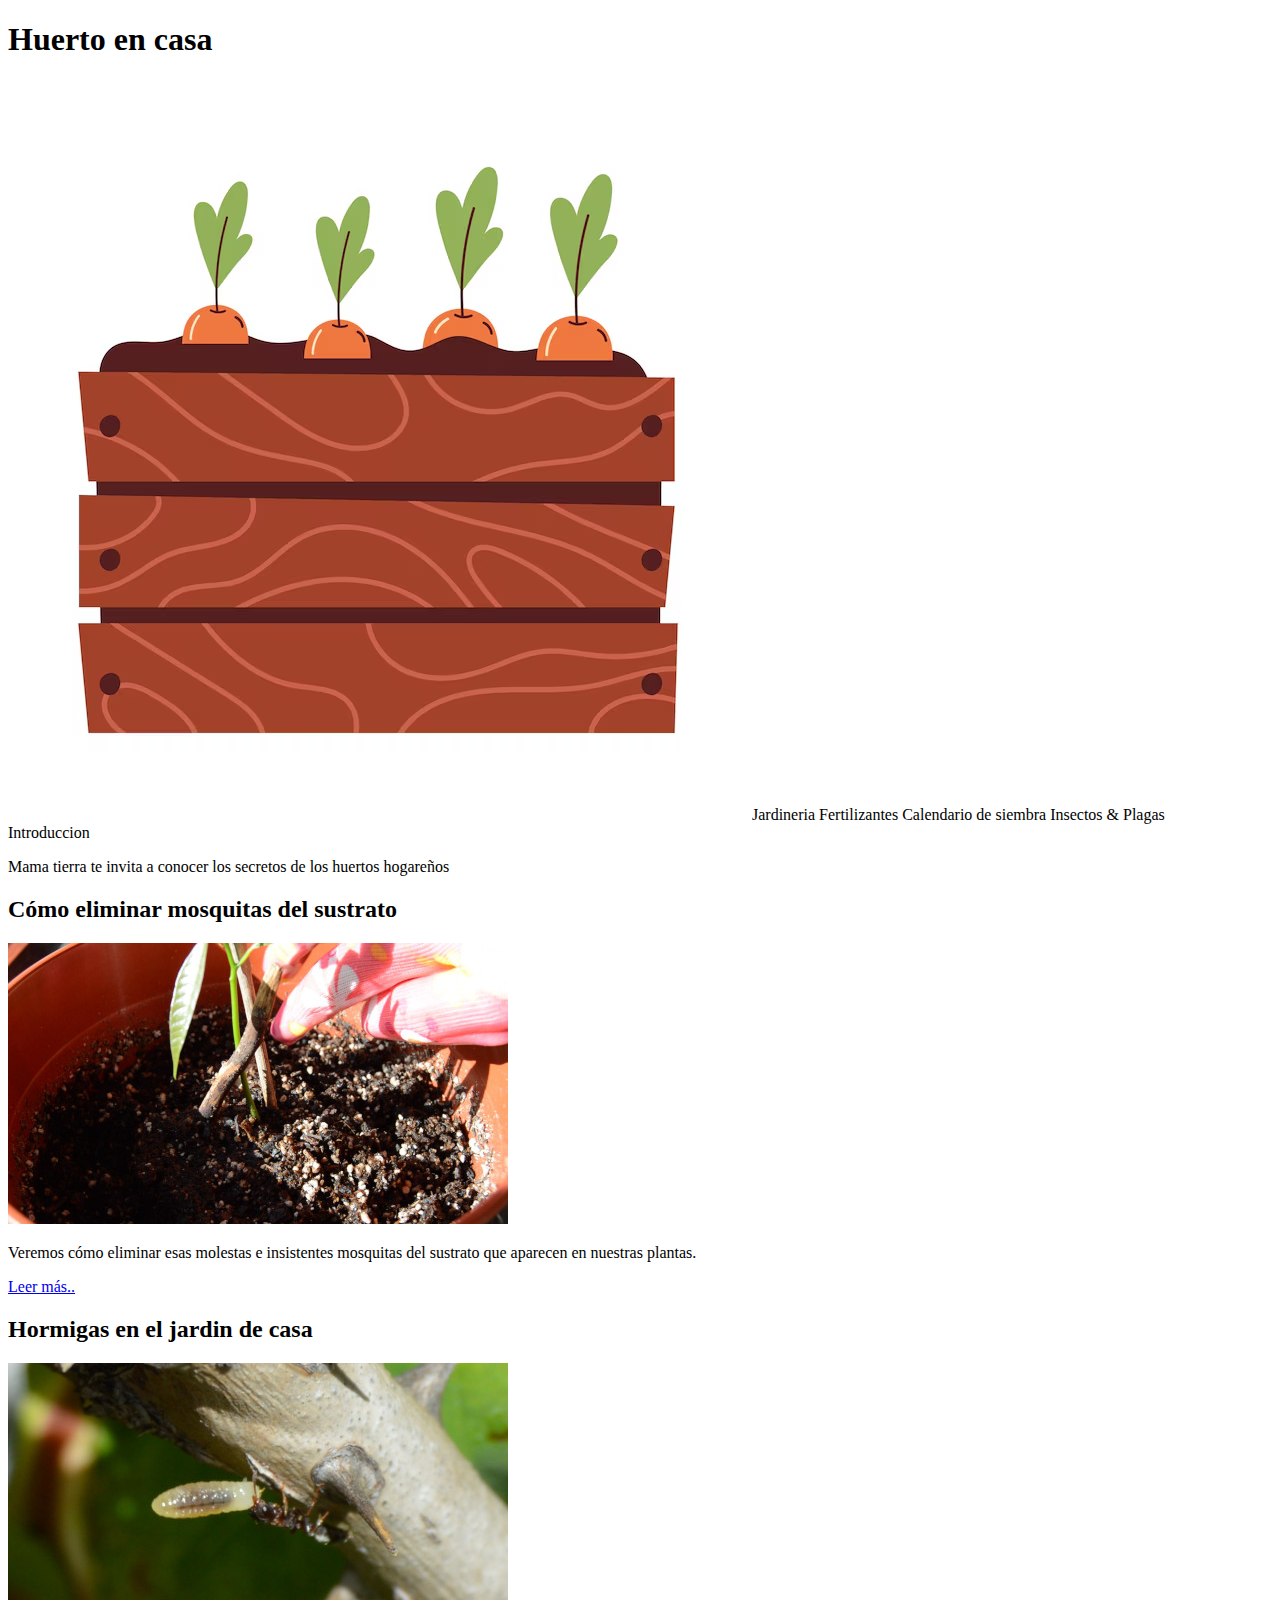
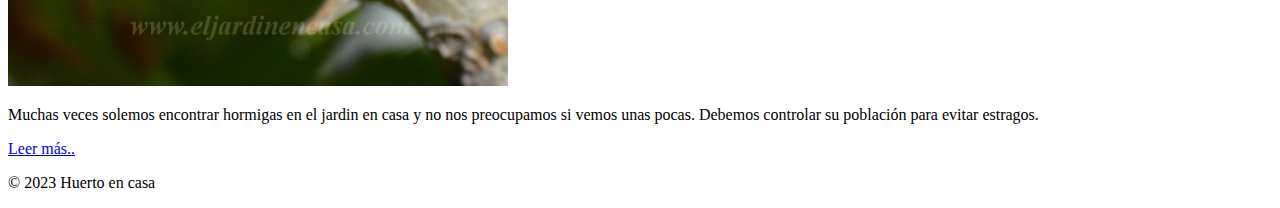
<file: _CarpetaHenry_/index.html>
<!DOCTYPE html>
<html lang="es">
   <head>
      <meta charset="UTF-8" />
      <meta name="viewport" content="width=device-width, initial-scale=1.0" />
      <title>Mi Primer Sitio Web</title>
   </head>
   <body>
        <header><!-- Encabezado-->
            <div>
                <h1>Huerto en casa</h1>
                <img src="assets/logoheader.avif" alt="img_logo">
                <span>Jardineria</span>        
                <span>Fertilizantes</span>
                <span>Calendario de siembra</span>
                <span>Insectos & Plagas</span>
            </div>
        </header>
        <main><!-- Contenido Principal-->
            <div>
                <aside>Introduccion</aside>
                <p>Mama tierra te invita a conocer los secretos de los huertos hogareños</p>
            </div>
            <div>
                <section>
                    <h2>Cómo eliminar mosquitas del sustrato</h2>
                    <img src="assets/mosquitas_sustrato.jpg" alt="img_sustr">
                    <p>Veremos cómo eliminar esas molestas e insistentes mosquitas del sustrato que aparecen en nuestras plantas.</p>
                    <a href="links/mosquitas.html">Leer más..</a>
                </section>
                <section>
                    <h2>Hormigas en el jardin de casa</h2>
                    <img src="assets/Hormiga-llevando-huevo.jpg" alt="Hormiga">
                    <p>Muchas veces solemos encontrar hormigas en el jardin en casa y no nos preocupamos si vemos unas pocas. Debemos controlar su población para evitar estragos.</p>
                    <a href="links/hormigas.html">Leer más..</a>
                </section>
            </div>
        </main>
        <footer><!-- Pie de pagina (Enlaces)-->
            <p>&copy; 2023 Huerto en casa </p>
        </footer>
   </body>
</html>
</file>
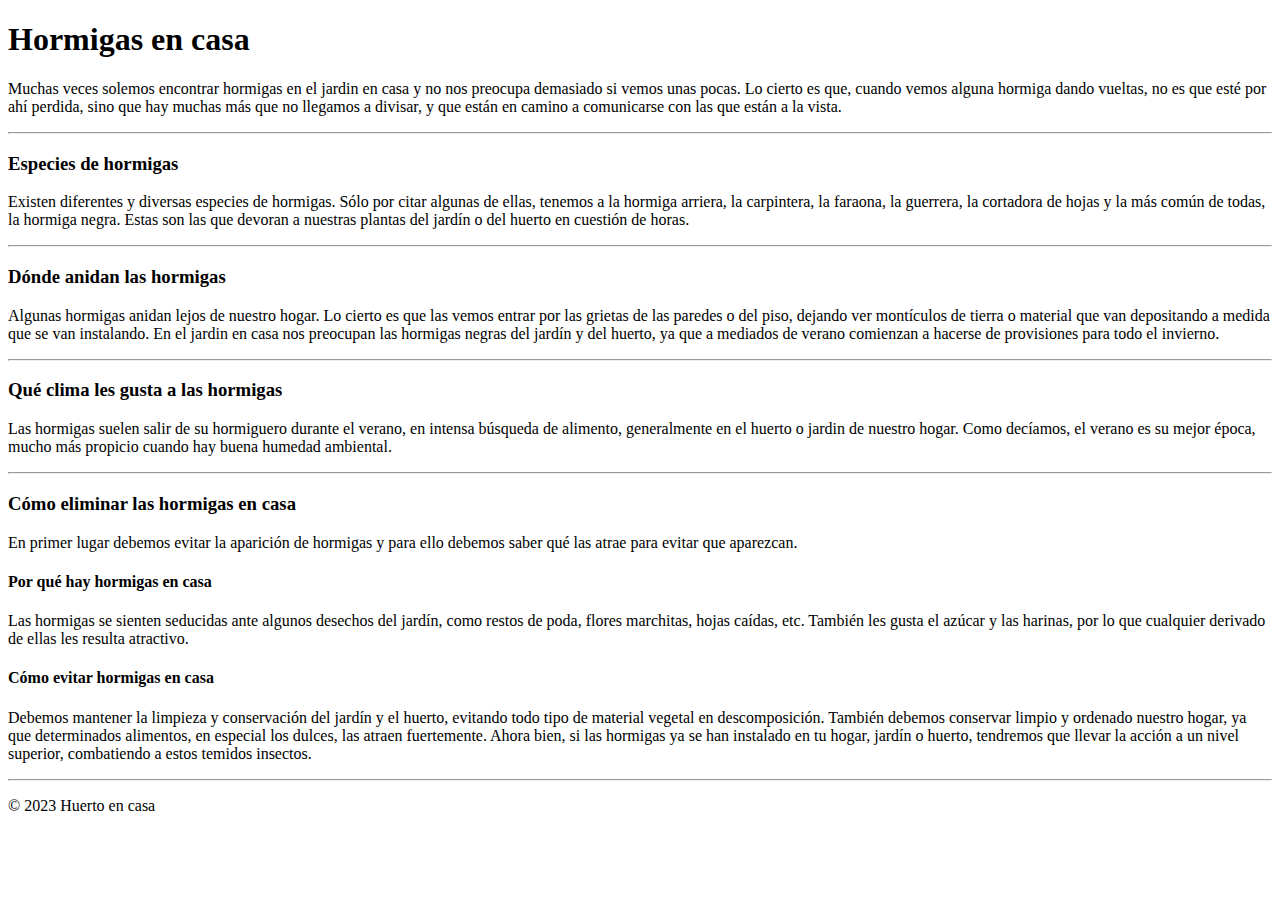
<file: _CarpetaHenry_/links/hormigas.html>
<!DOCTYPE html>
<html lang="es">
<head>
    <meta charset="UTF-8">
    <meta name="viewport" content="width=device-width, initial-scale=1.0">
    <title>Hormigas en el huerto</title>
</head>
<body>
    <header>
        <h1>Hormigas en casa</h1>
    </header>
    <main>
    <p>Muchas veces solemos encontrar hormigas en el jardin en casa y no nos preocupa demasiado si vemos unas pocas.
        Lo cierto es que, cuando vemos alguna hormiga dando vueltas, no es que esté por ahí perdida, sino que hay muchas más que no llegamos a divisar, y que están en camino a comunicarse con las que están a la vista.</p>
    <hr>
    <h3>Especies de hormigas</h3>
    <p>Existen diferentes y diversas especies de hormigas.

        Sólo por citar algunas de ellas, tenemos a la hormiga arriera, la carpintera, la faraona, la guerrera, la cortadora de hojas y la más común de todas, la hormiga negra.
        Estas son las que devoran a nuestras plantas del jardín o del huerto en cuestión de horas.</p>
    <hr>
    <h3>Dónde anidan las hormigas</h3>
    <p>Algunas hormigas anidan lejos de nuestro hogar.

        Lo cierto es que las vemos entrar por las grietas de las paredes o del piso, dejando ver montículos de tierra o material que van depositando a medida que se van instalando.
        
        En el jardin en casa nos preocupan las hormigas negras del jardín y del huerto, ya que a mediados de verano comienzan a hacerse de provisiones para todo el invierno.</p>
    <hr>
    <h3>Qué clima les gusta a las hormigas</h3>
    <p>Las hormigas suelen salir de su hormiguero durante el verano, en intensa búsqueda de alimento, generalmente en el huerto o jardin de nuestro hogar.

        Como decíamos, el verano es su mejor época, mucho más propicio cuando hay buena humedad ambiental.</p>
    <hr>
    <h3>Cómo eliminar las hormigas en casa</h3>
    <p>En primer lugar debemos evitar la aparición de hormigas y para ello debemos saber qué las atrae para evitar que aparezcan.</p>
    <h4>Por qué hay hormigas en casa</h4>
    <p>Las hormigas se sienten seducidas ante algunos desechos del jardín, como restos de poda, flores marchitas, hojas caídas, etc.

        También les gusta el azúcar y las harinas, por lo que cualquier derivado de ellas les resulta atractivo.</p>
    <h4>Cómo evitar hormigas en casa</h4>
    <p>Debemos mantener la limpieza y conservación del jardín y el huerto, evitando todo tipo de material vegetal en descomposición.

        También debemos conservar limpio y ordenado nuestro hogar, ya que determinados alimentos, en especial los dulces, las atraen fuertemente.
        
        Ahora bien, si las hormigas ya se han instalado en tu hogar, jardín o huerto, tendremos que llevar la acción a un nivel superior, combatiendo a estos temidos insectos.</p>
    <hr>
    </main>
    <footer>
        <p>&copy; 2023 Huerto en casa </p>
    </footer>
</body>
</html>
</file>
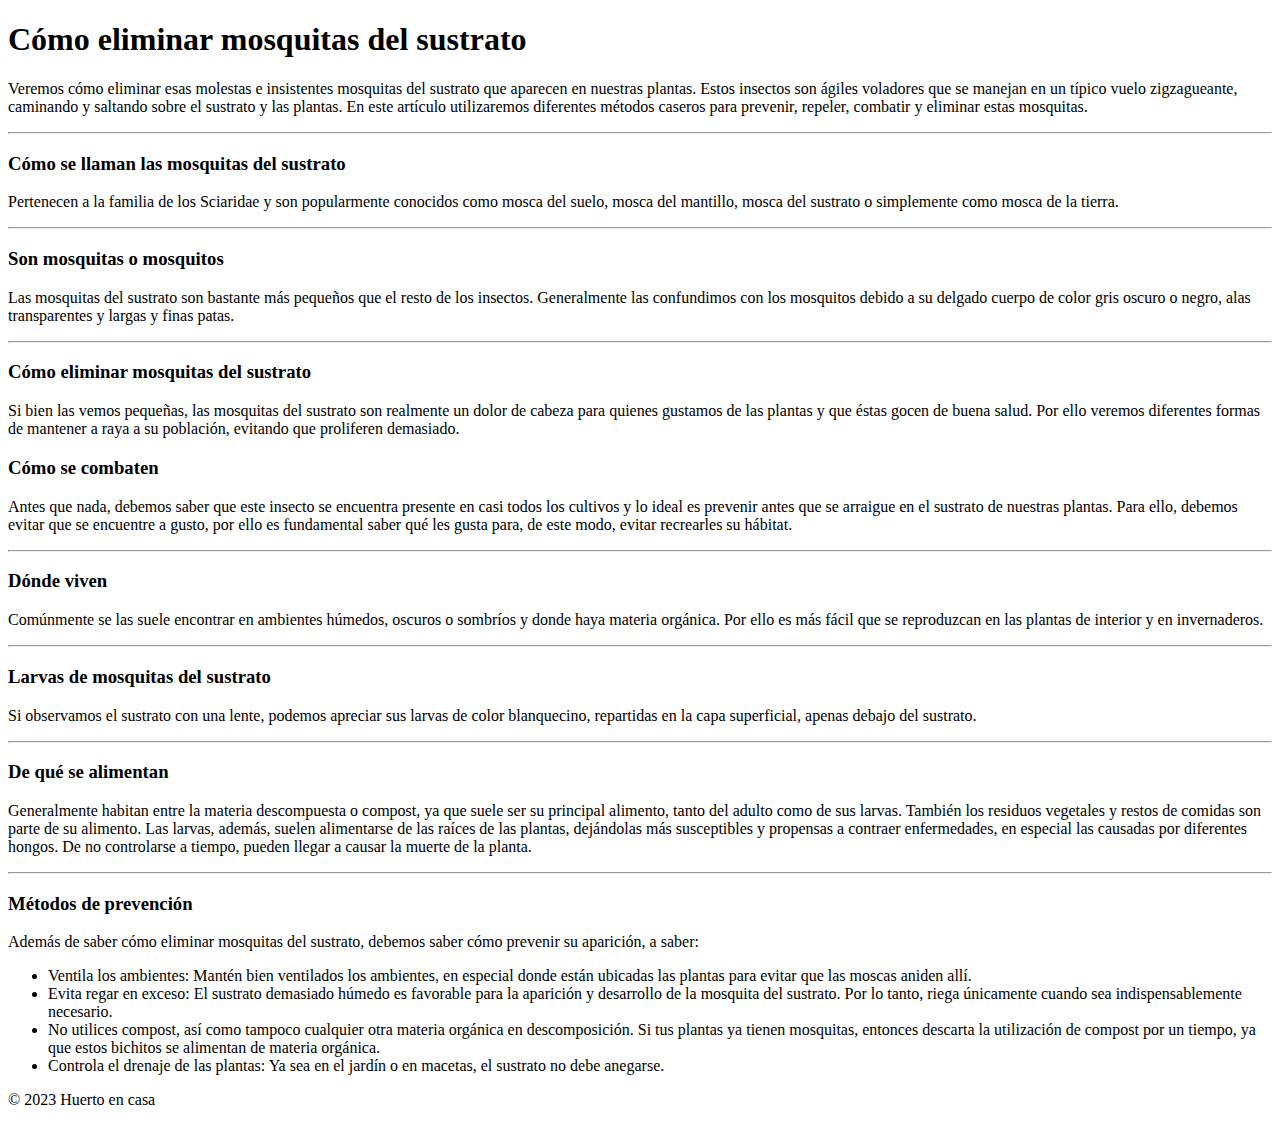
<file: _CarpetaHenry_/links/mosquitas.html>
<!DOCTYPE html>
<html lang="es">
<head>
    <meta charset="UTF-8">
    <meta name="viewport" content="width=device-width, initial-scale=1.0">
    <title>Insectos</title>
</head>
<body>
    <header>
        <h1>Cómo eliminar mosquitas del sustrato</h1>
    </header>
    <main>
        <section>
            <p>Veremos cómo eliminar esas molestas e insistentes mosquitas del sustrato que aparecen en nuestras plantas.
                Estos insectos son ágiles voladores que se manejan en un típico vuelo zigzagueante, caminando y saltando sobre el sustrato y las plantas.
                En este artículo utilizaremos diferentes métodos caseros para prevenir, repeler, combatir y eliminar estas mosquitas.
            <hr>
            <h3>Cómo se llaman las mosquitas del sustrato</h3>
            <p>Pertenecen a la familia de los Sciaridae y son popularmente conocidos como mosca del suelo, mosca del mantillo, mosca del sustrato o simplemente como mosca de la tierra.</p>
            <hr>
            <h3>Son mosquitas o mosquitos</h3>
            <p>Las mosquitas del sustrato son bastante más pequeños que el resto de los insectos.
                Generalmente las confundimos con los mosquitos debido a su delgado cuerpo de color gris oscuro o negro, alas transparentes y largas y finas patas.</p>
            <hr>
            <h3>Cómo eliminar mosquitas del sustrato</h3>
            <p>Si bien las vemos pequeñas, las mosquitas del sustrato son realmente un dolor de cabeza para quienes gustamos de las plantas y que éstas gocen de buena salud.
                Por ello veremos diferentes formas de mantener a raya a su población, evitando que proliferen demasiado.</p>
            <h3>Cómo se combaten</h3>
            <p>Antes que nada, debemos saber que este insecto se encuentra presente en casi todos los cultivos y lo ideal es prevenir antes que se arraigue en el sustrato de nuestras plantas.
                Para ello, debemos evitar que se encuentre a gusto, por ello es fundamental saber qué les gusta para, de este modo, evitar recrearles su hábitat.</p>
            <hr>
            <h3>Dónde viven</h3>
            <p>Comúnmente se las suele encontrar en ambientes húmedos, oscuros o sombríos y donde haya materia orgánica. Por ello es más fácil que se reproduzcan en las plantas de interior y en invernaderos.</p>
            <hr>
            <h3>Larvas de mosquitas del sustrato</h3>
            <p>Si observamos el sustrato con una lente, podemos apreciar sus larvas de color blanquecino, repartidas en la capa superficial, apenas debajo del sustrato.</p>
            <hr>
            <h3>De qué se alimentan</h3>
            <p>Generalmente habitan entre la materia descompuesta o compost, ya que suele ser su principal alimento, tanto del adulto como de sus larvas.
                También los residuos vegetales y restos de comidas son parte de su alimento.
                Las larvas, además, suelen alimentarse de las raíces de las plantas, dejándolas más susceptibles y propensas a contraer enfermedades, en especial las causadas por diferentes hongos.
                De no controlarse a tiempo, pueden llegar a causar la muerte de la planta.</p>
            <hr>
            <h3>Métodos de prevención</h3>
            <p>Además de saber cómo eliminar mosquitas del sustrato, debemos saber cómo prevenir su aparición, a saber:</p>
            <ul>
                <li>Ventila los ambientes: Mantén bien ventilados los ambientes, en especial donde están ubicadas las plantas para evitar que las moscas aniden allí.</li>
                <li>Evita regar en exceso: El sustrato demasiado húmedo es favorable para la aparición y desarrollo de la mosquita del sustrato. Por lo tanto, riega únicamente cuando sea indispensablemente necesario.</li>
                <li>No utilices compost, así como tampoco cualquier otra materia orgánica en descomposición. Si tus plantas ya tienen mosquitas, entonces descarta la utilización de compost por un tiempo, ya que estos bichitos se alimentan de materia orgánica.</li>
                <li>Controla el drenaje de las plantas: Ya sea en el jardín o en macetas, el sustrato no debe anegarse.</li>
            </ul>

        
        </section>
    </main>
    <footer>
        <p>&copy; 2023 Huerto en casa </p>
    </footer>
</body>
</html>
</file>
